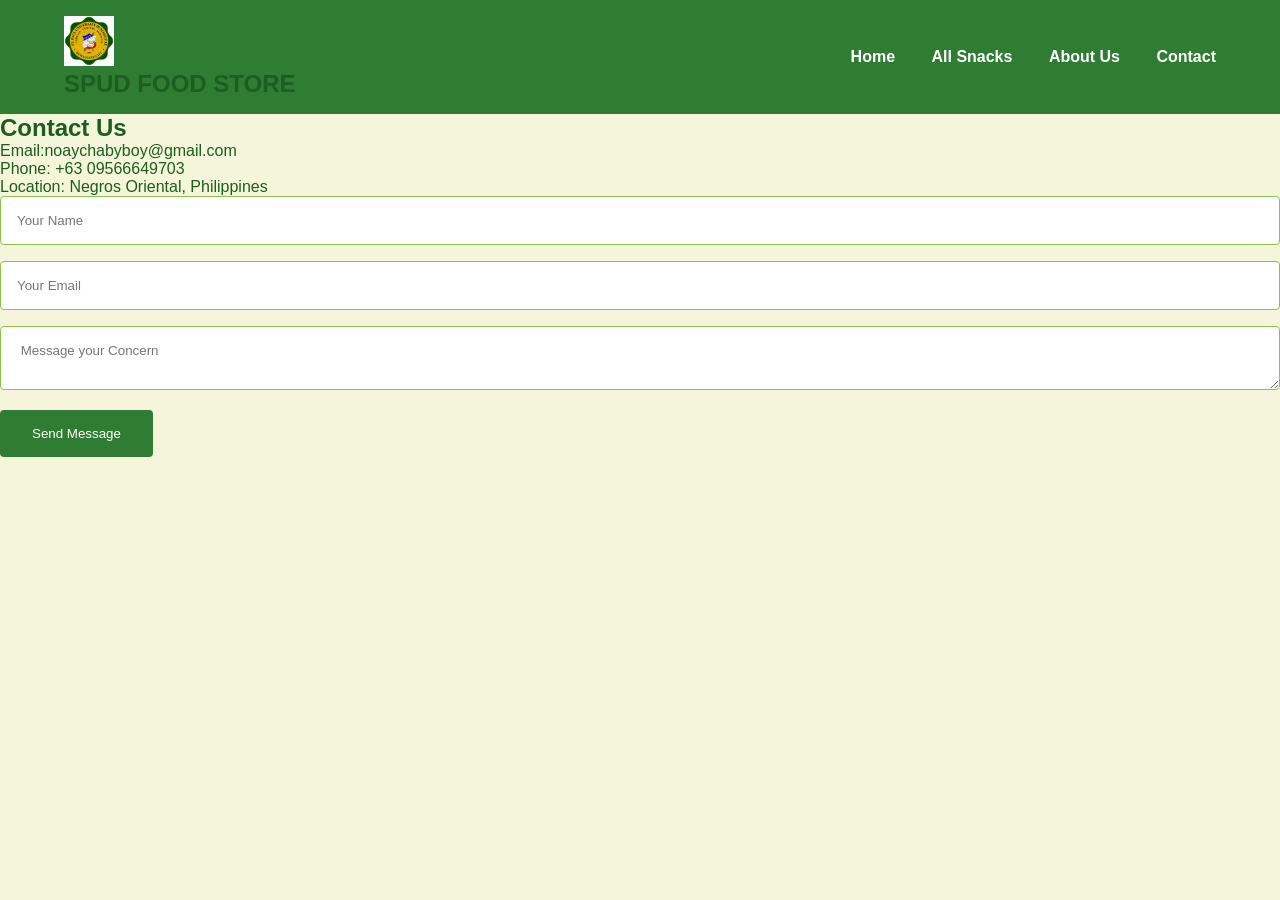
<file: about.html>
<!DOCTYPE html>
<html lang="en">
<head>
    <meta charset="UTF-8">
    <meta name="viewport" content="width=device-width, initial-scale=1.0">
    <title>Contact Us - SPUD Food Store</title>
    <link rel="stylesheet" href="cssstyle.css">
</head>
<body>

<!-- Navbar -->
<nav>
    <div class="nav-container">
        <div class="logo">
            <img src="spud.png" alt="Logo">
            <h2>SPUD FOOD STORE</h2>
        </div>
        <div class="nav-links">
            <a href="index.html">Home</a>
            <a href="index.html">All Snacks</a>
            <a href="about.html">About Us</a>
            <a href="contact.html">Contact</a>
        </div>
    </div>
</nav>

<!-- Contact Section -->
<section class="contact">
    <h1>Contact Us</h1>

    <p>Email:noaychabyboy@gmail.com</p>
    <p>Phone: +63 09566649703</p>
    <p>Location: Negros Oriental, Philippines</p>

    <!-- Contact Form -->
    <form>
        <input type="text" placeholder="Your Name" required>
        <input type="email" placeholder="Your Email" required>
        <textarea placeholder=" Message your Concern" required></textarea>
        <button type="submit">Send Message</button>
    </form>
</section>

</body>
</html>
</file>
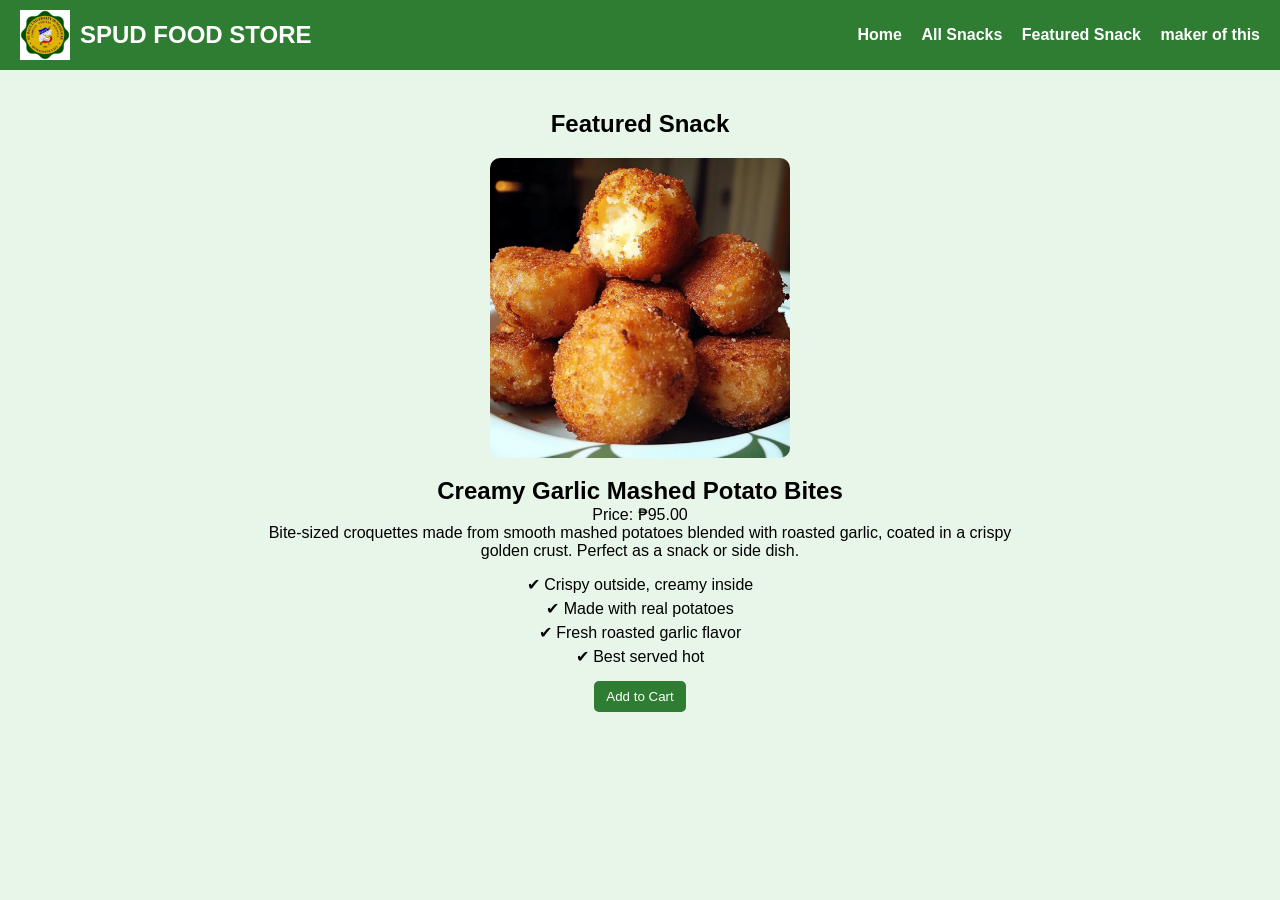
<file: product-detail.html>
<!DOCTYPE html>
<html lang="en">
<head>
    <meta charset="UTF-8">
    <meta name="viewport" content="width=device-width, initial-scale=1.0">
    <title>Featured Snack - SPUD Food Store</title>
    <link rel="stylesheet" href="cssssstyle.css">

</head>
<body>

<!-- Navbar -->
<nav>
    <div class="nav-container">
        <div class="logo">
            <img src="spud.png" alt="Logo">
            <h2>SPUD FOOD STORE</h2>
        </div>
        <div class="nav-links">
            <a href="index.html">Home</a>
            <a href="index.html">All Snacks</a>
            <a href="product-detail.html">Featured Snack</a>
            <a href="about.html">maker of this </a>
        </div>
    </div>
</nav>

<!-- Featured Snack Section -->
<section class="contact">
    <h1>Featured Snack</h1>

    <div class="featured-snack">
        <img src="Creamy Garlic Mashed Potato Bites.jpeg" alt="Creamy Garlic Mashed Potato Bites" style="max-width:300px;">
        <h2>Creamy Garlic Mashed Potato Bites</h2>
        <p>Price: ₱95.00</p>
        <p>Bite-sized croquettes made from smooth mashed potatoes blended with roasted garlic, coated in a crispy golden crust. Perfect as a snack or side dish.</p>

        <ul>
            <li>✔ Crispy outside, creamy inside</li>
            <li>✔ Made with real potatoes</li>
            <li>✔ Fresh roasted garlic flavor</li>
            <li>✔ Best served hot</li>
        </ul>

        <button class="btn add-to-cart"
            data-id="101"
            data-name="Creamy Garlic Mashed Potato Bites"
            data-price="95">
            Add to Cart
        </button>
    </div>
</section>

<!-- Cart Panel -->
<div id="cart-panel">
    <h2>Your Cart</h2>
    <ul id="cart-items"></ul>
    <p>Total: ₱<span id="cart-total">0</span></p>
    <button onclick="clearCart()">Clear Cart</button>
</div>

<script>
let cart = [];

const buttons = document.querySelectorAll('.add-to-cart');
const cartItems = document.getElementById('cart-items');
const cartCount = document.getElementById('cart-count');
const cartTotal = document.getElementById('cart-total');

buttons.forEach(button => {
    button.addEventListener('click', () => {
        const id = button.dataset.id;
        const name = button.dataset.name;
        const price = parseFloat(button.dataset.price);

        cart.push({ id, name, price });
        updateCart();
    });
});

function updateCart() {
    cartItems.innerHTML = "";
    let total = 0;

    cart.forEach(item => {
        const li = document.createElement('li');
        li.textContent = item.name + " - ₱" + item.price;
        cartItems.appendChild(li);

        total += item.price;
    });

    cartCount.textContent = cart.length;
    cartTotal.textContent = total;
}

function clearCart() {
    cart = [];
    updateCart();
}

// Toggle cart panel
const cartBtn = document.getElementById('cart-btn');
const cartPanel = document.getElementById('cart-panel');

if(cartBtn) {
    cartBtn.addEventListener('click', () => {
        cartPanel.classList.toggle('show');
    });
}
</script>

</body>
</html>
</file>
<file: cssstyle.css>
/* Global Styles */
* {
    margin: 0;
    padding: 0;
    box-sizing: border-box;
    font-family: 'Arial', sans-serif;
}

body {
    background-color: #F5F5DC; /* Potato flesh beige */
    color: #1B5E20; /* Dark olive text */
}

/* Navigation Bar */
nav {
    background-color: #2E7D32; /* Forest green */
    padding: 1rem 5%;
    position: sticky;
    top: 0;
    z-index: 100;
}

.nav-container {
    display: flex;
    justify-content: space-between;
    align-items: center;
}

.logo img {
    height: 50px;
}

.nav-links a {
    color: white;
    text-decoration: none;
    margin-left: 2rem;
    font-weight: 600;
    transition: color 0.3s ease;
}

.nav-links a:hover {
    color: #8BC34A; /* Lime green hover */
}

/* Banner Section (Home Page) */
.banner {
    background: url('../images/banner-green.jpg') center/cover no-repeat;
    height: 400px;
    display: flex;
    align-items: center;
    justify-content: center;
    text-align: center;
    color: white;
    text-shadow: 0 2px 4px rgba(0,0,0,0.5);
}

.banner h1 {
    font-size: 3rem;
    margin-bottom: 1rem;
}

/* Section Headings */
.section-heading {
    grid-column: 1 / -1;
    text-align: center;
    font-size: 2rem;
    margin-bottom: 1rem;
    color: #2E7D32;
}

/* Product Cards */
.product-grid {
    padding: 3rem 5%;
    display: grid;
    grid-template-columns: repeat(auto-fit, minmax(250px, 1fr));
    gap: 2rem;
}

.product-card {
    background-color: white;
    border-radius: 8px;
    padding: 1.5rem;
    text-align: center;
    box-shadow: 0 2px 5px rgba(0,0,0,0.1);
    transition: transform 0.3s ease, box-shadow 0.3s ease;
    border: 2px solid #8BC34A;
}

.product-card:hover {
    transform: translateY(-5px);
    box-shadow: 0 4px 8px rgba(46, 125, 50, 0.2);
}

.product-card img {
    width: 100%;
    height: 200px;
    object-fit: cover;
    border-radius: 4px;
    margin-bottom: 1rem;
}

.price {
    color: #2E7D32;
    font-size: 1.2rem;
    font-weight: bold;
    margin: 0.5rem 0;
}

.btn {
    display: inline-block;
    padding: 0.8rem 1.5rem;
    background-color: #2E7D32;
    color: white;
    text-decoration: none;
    border-radius: 4px;
    margin-top: 1rem;
    transition: background-color 0.3s ease;
}

.btn:hover {
    background-color: #1B5E20;
}

/* Contact Form */
.contact-section {
    padding: 3rem 5%;
    max-width: 800px;
    margin: 0 auto;
}

form input, form textarea {
    width: 100%;
    padding: 1rem;
    margin-bottom: 1rem;
    border: 1px solid #8BC34A;
    border-radius: 4px;
    background-color: white;
    color: #1B5E20;
}

form button {
    background-color: #2E7D32;
    color: white;
    border: none;
    padding: 1rem 2rem;
    border-radius: 4px;
    cursor: pointer;
    transition: background-color 0.3s ease;
}

form button:hover {
    background-color: #1B5E20;
}

/* Store Info Section */
.store-info {
    background-color: #8BC34A;
    color: white;
    padding: 2rem 5%;
    text-align: center;
    margin-top: 2rem;
}#cart-panel {
    position: fixed;
    right: -300px;
    top: 0;
    width: 300px;
    height: 100%;
    background: white;
    box-shadow: -2px 0 10px rgba(0,0,0,0.3);
    padding: 20px;
    transition: right 0.3s ease;
    z-index: 999;
}

#cart-panel.show {
    right: 0;
}

#cart-items {
    list-style: none;
    padding: 0;
}

#cart-items li {
    margin: 10px 0;
}
.close-btn {
    position: absolute;
    top: 10px;
    right: 10px;
    background: #2e7d32;
    color: white;
    border: none;
    border-radius: 50%;
    width: 30px;
    height: 30px;
    cursor: pointer;
    font-weight: bold;
}

.close-btn:hover {
    background: #1b5e20;
}
#cart-panel {
    position: fixed;
    right: -300px;
    top: 0;
    width: 300px;
    height: 100%;
    background: #f4f4f4;
    padding: 20px;
    transition: 0.3s;
    overflow-y: auto;
    position: fixed;
}
</file>
<file: cssssstyle.css>
/* Reset */
* {
    margin: 0;
    padding: 0;
    box-sizing: border-box;
    font-family: Arial, sans-serif;
}

/* Background */
body {
    background-color: #e8f5e9; /* light green background */
}

/* Navbar */
nav {
    background: #2e7d32;
    color: white;
    padding: 10px 20px;
}

.nav-container {
    display: flex;
    justify-content: space-between;
    align-items: center;
}

.logo {
    display: flex;
    align-items: center;
    gap: 10px;
}

.logo img {
    width: 50px;
    height: auto;
}

.nav-links a {
    color: white;
    margin-left: 15px;
    text-decoration: none;
    font-weight: bold;
}

.nav-links a:hover {
    text-decoration: underline;
}

/* Sections */
section {
    padding: 40px 20px;
    text-align: center;
}

/* Headings */
.section-heading {
    margin-bottom: 20px;
}

/* Product Grid */
.product-grid {
    display: grid;
    grid-template-columns: repeat(auto-fit, minmax(220px, 1fr));
    gap: 20px;
}

/* Product Card */
.product-card {
    border: 1px solid #ddd;
    border-radius: 10px;
    padding: 15px;
    background: #fff;
    transition: 0.3s;
}

.product-card:hover {
    transform: translateY(-5px);
}

.product-card img {
    width: 100%;
    height: 150px;
    object-fit: cover;
    border-radius: 8px;
}

.price {
    color: #2e7d32;
    font-weight: bold;
    margin: 10px 0;
}

/* Buttons */
.btn {
    display: inline-block;
    padding: 8px 12px;
    background: #2e7d32;
    color: white;
    border: none;
    border-radius: 5px;
    cursor: pointer;
    text-decoration: none;
}

.btn:hover {
    background: #1b5e20;
}

/* Contact / Featured Section */
.contact {
    max-width: 800px;
    margin: auto;
    text-align: center;
}

.contact form {
    display: flex;
    flex-direction: column;
    gap: 10px;
    margin-top: 20px;
}

.contact input,
.contact textarea {
    padding: 10px;
    border: 1px solid #ccc;
    border-radius: 5px;
}

/* Featured Snack Layout */
.featured-snack {
    margin-top: 20px;
}

.featured-snack img {
    border-radius: 10px;
    margin-bottom: 15px;
}

.featured-snack ul {
    list-style: none;
    margin: 15px 0;
}

.featured-snack li {
    margin: 5px 0;
}

/* Cart Panel */
#cart-panel {
    position: fixed;
    right: -300px;
    top: 0;
    width: 300px;
    height: 100%;
    background: #f4f4f4;
    padding: 20px;
    transition: 0.3s;
    overflow-y: auto;
}

#cart-panel.show {
    right: 0;
}

#cart-panel h2 {
    margin-bottom: 10px;
}

#cart-items {
    list-style: none;
    margin-bottom: 10px;
}

#cart-items li {
    margin-bottom: 5px;
}

/* Responsive Navbar */
@media (max-width: 768px) {
    .nav-container {
        flex-direction: column;
        text-align: center;
    }

    .nav-links {
        margin-top: 10px;
    }

    .nav-links a {
        display: block;
        margin: 5px 0;
    }
}
</file>
